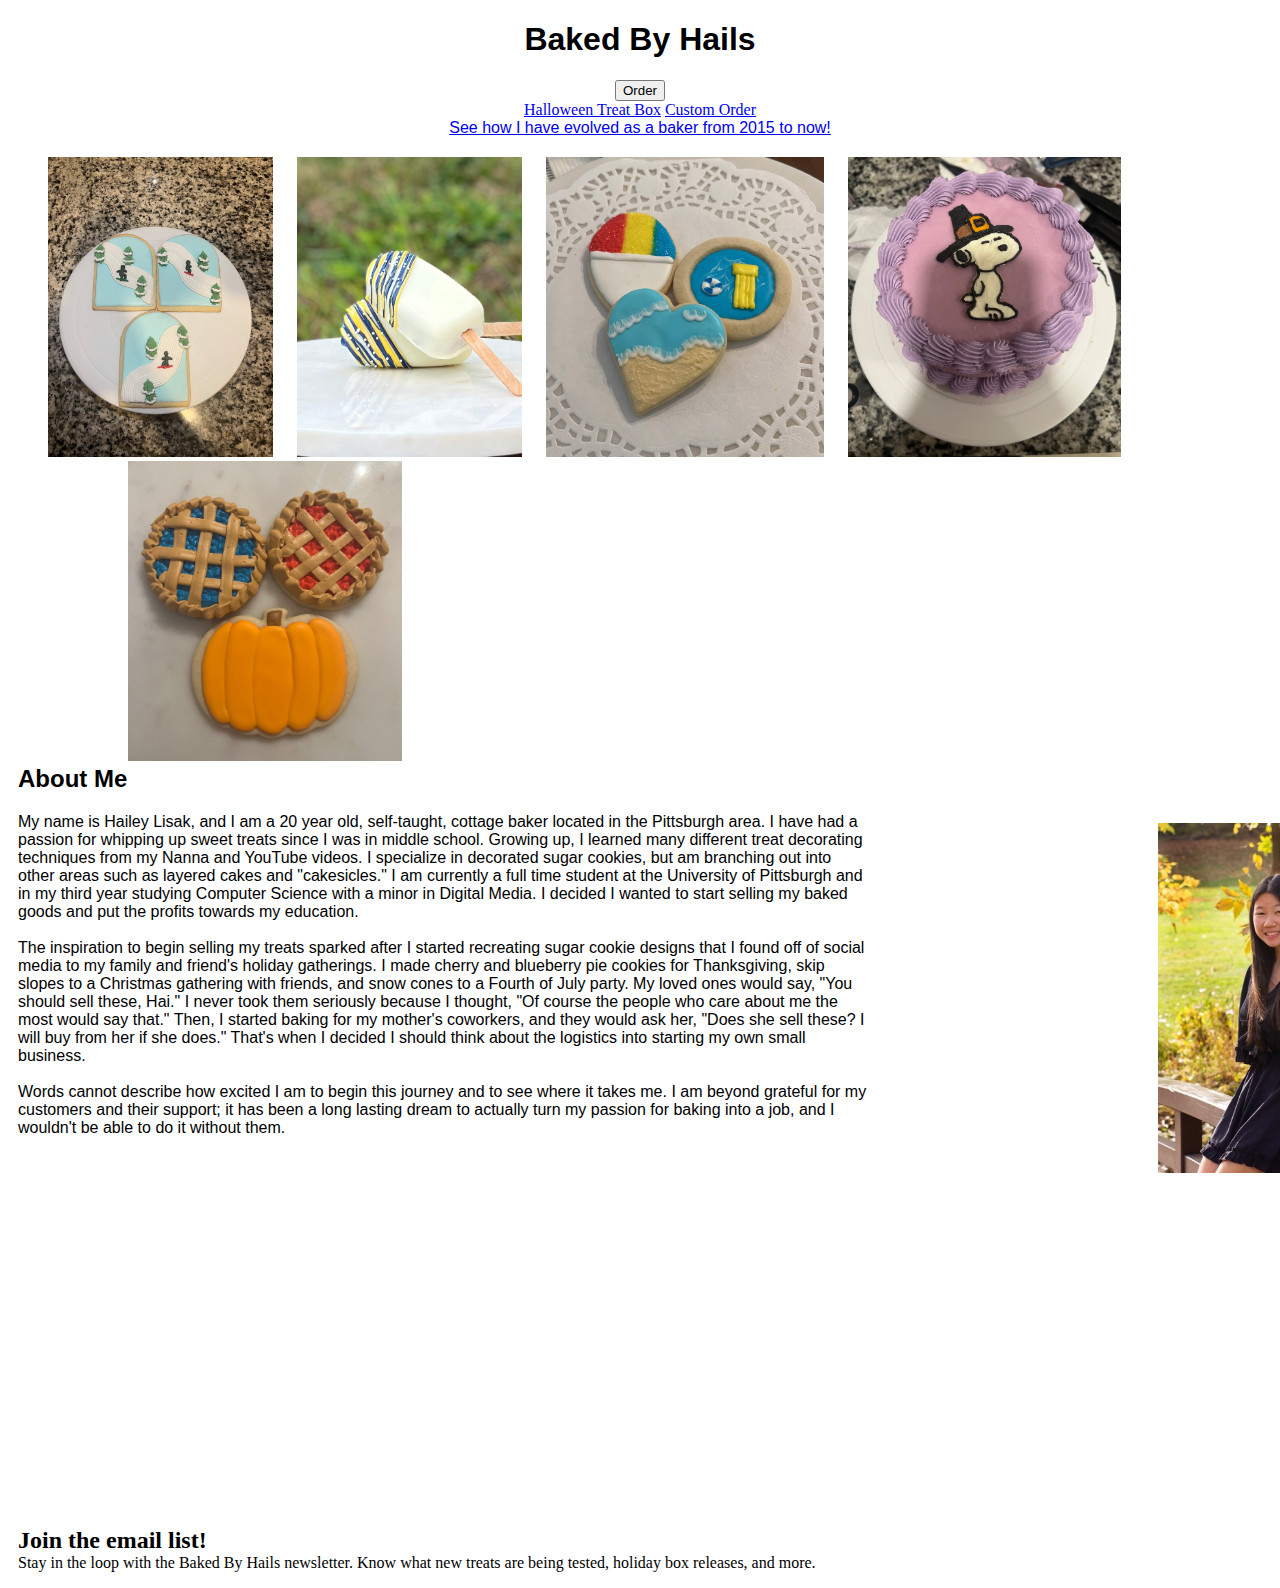
<file: index.html>
<!DOCTYPE html>
<html lang="en">
<head>
    <meta charset="UTF-8">
    <meta name="viewport" content="width=device-width, initial-scale=1.0">
    <title>Document</title>
    <link rel="stylesheet" href="imgPlacement.css">
    <style>
        h1{
            text-align: center;
            font-family:'Lucida Sans', 'Lucida Sans Regular', 'Lucida Grande', 'Lucida Sans Unicode', Geneva, Verdana, sans-serif; 
        }
        body{
            background-image: url('https://img.freepik.com/premium-photo/blue-ombre-digital-background_1091945-844.jpg');
            background-repeat: no-repeat;
            background-attachment: fixed;
            background-size: cover;
        }
       
    </style>
</head>
<body>
    
    <h1>Baked By Hails</h1>

    <div class="order-dd">
        <button class="dropbtn">Order</button>
            <div class="dd-options">
                <a href="https://forms.gle/fUBt6knXeHR9JkdFA">Halloween Treat Box</a>
                <a href="https://forms.gle/42cYDtxz12S1jL6k7">Custom Order</a> 
            </div>
    </div>
    
    <div style="display:flex; justify-content:center; gap:50px; font-family:'Lucida Sans', 'Lucida Sans Regular', 'Lucida Grande', 'Lucida Sans Unicode', Geneva, Verdana, sans-serif; flex-wrap:wrap;">
    <!-- <a href="https://forms.gle/fUBt6knXeHR9JkdFA">Place your Halloween Treat box order here!</a>
    &emsp; <a href="https://forms.gle/42cYDtxz12S1jL6k7">Place a custom order here!</a>  -->
    <a href="chrome-extension://oemmndcbldboiebfnladdacbdfmadadm/file:///Users/haileylisak/Downloads/test.pdf">See how I have evolved as a baker from 2015 to now!</a>
    </div>

    <img src="img/skislope.jpg" class="image-skiSlope" alt="Ski Slope Sugar Cookie">  
    <img src="img/pittcakesicle.JPEG" class="image-pittCakesicle" alt="Pitt Cakesicle">
    <img src="img/summercookies.jpg"class="image-summerCookies"alt="Summer Cookie Set">
    <img src="img/snoopycake.jpg"class="image-snoopyCake"alt="Snoopy Cake">
    <img src="img/thanksgivingcookies.jpg"class="image-thanksgivingCookies"alt="Thanksgiving Cookie Set">

    <div class="about-container">
            <h2 style="font-family:'Lucida Sans', 'Lucida Sans Regular', 'Lucida Grande', 'Lucida Sans Unicode', Geneva, Verdana, sans-serif; margin-left:10px">About Me</h2>
        <div class = "about-text">
            <p style="font-family:'Lucida Sans', 'Lucida Sans Regular', 'Lucida Grande', 'Lucida Sans Unicode', Geneva, Verdana, sans-serif; margin-right: 400px; margin-left: 10px;">
            My name is Hailey Lisak, and I am a 20 year old, self-taught, cottage baker located in the Pittsburgh area. I have had a passion for whipping
            up sweet treats since I was in middle school. Growing up, I learned many different treat decorating techniques from my Nanna and YouTube videos.
            I specialize in decorated sugar cookies, but am branching out into other areas such as layered cakes and "cakesicles." I am currently a 
            full time student at the University of Pittsburgh and in my third year studying Computer Science with a minor in Digital Media. I decided 
            I wanted to start selling my baked goods and put the profits towards my education.<br><br>
            The inspiration to begin selling my treats sparked after I started recreating sugar cookie designs that I found off of social media to my 
            family and friend's holiday gatherings. I made cherry and blueberry pie cookies for Thanksgiving, skip slopes to a Christmas gathering with 
            friends, and snow cones to a Fourth of July party. My loved ones would say, "You should sell these, Hai." I never took them seriously 
            because I thought, "Of course the people who care about me the most would say that." Then, I started baking for my mother's coworkers, and 
            they would ask her, "Does she sell these? I will buy from her if she does." That's when I decided I should think about the logistics into 
            starting my own small business. <br><br>
            Words cannot describe how excited I am to begin this journey and to see where it takes me. I am beyond grateful for my customers and their 
            support; it has been a long lasting dream to actually turn my passion for baking into a job, and I wouldn't be able to do it without them.</p>
        </div>

        <img src="img/me.jpg" class="image-me" alt="Hailey Lisak">
    
    </div>

    <h2 style="margin-bottom:0;margin-left: 10px;">Join the email list!</h2>
    <p style="margin-top:0;margin-left: 10px;">Stay in the loop with the Baked By Hails newsletter. Know what new treats are being tested, holiday box releases, and more.</p>
    
</body>
</html>
</file>
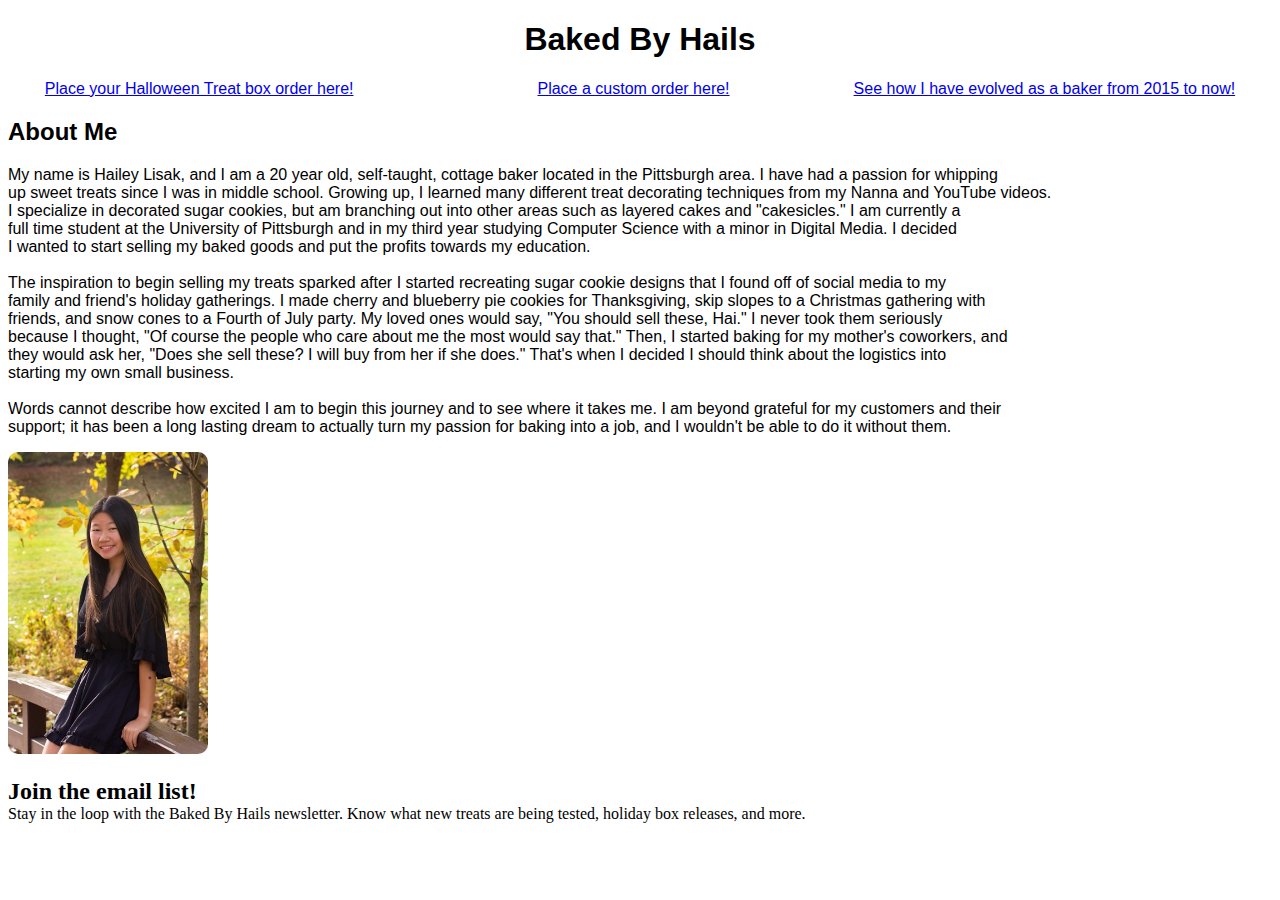
<file: bakedByHails.html>
<!DOCTYPE html>
<html lang="en">
<head>
    <meta charset="UTF-8">
    <meta name="viewport" content="width=device-width, initial-scale=1.0">
    <title>Document</title>
    <style>
        h1{
            text-align: center;
            font-family:'Lucida Sans', 'Lucida Sans Regular', 'Lucida Grande', 'Lucida Sans Unicode', Geneva, Verdana, sans-serif; 
        }
        body{
            background-image: url('https://img.freepik.com/premium-photo/blue-ombre-digital-background_1091945-844.jpg');
            background-repeat: no-repeat;
            background-attachment: fixed;
            background-size: cover;
        }
        
        .image-me{
            flex: 1;
            max-width: 200px;
            height: auto;
            border-radius: 10px;  
        }
       
    </style>
</head>
<body>
    
    <h1>Baked By Hails</h1>
    <div style="text-align:center">
    <a style="font-family:'Lucida Sans', 'Lucida Sans Regular', 'Lucida Grande', 'Lucida Sans Unicode', Geneva, Verdana, sans-serif" href="https://forms.gle/fUBt6knXeHR9JkdFA" style = "text-align:center">Place your Halloween Treat box order here!</a>
    &emsp;
    &emsp;
    &emsp;
    &emsp;
    &emsp;
    &emsp;
    &emsp;
    &emsp;
    &emsp;
    <a style="font-family:'Lucida Sans', 'Lucida Sans Regular', 'Lucida Grande', 'Lucida Sans Unicode', Geneva, Verdana, sans-serif" href="https://forms.gle/42cYDtxz12S1jL6k7">Place a custom order here!</a>
    &emsp;
    &emsp;
    &emsp;
    &emsp;
    &emsp;
    &emsp;
    <a style="font-family:'Lucida Sans', 'Lucida Sans Regular', 'Lucida Grande', 'Lucida Sans Unicode', Geneva, Verdana, sans-serif" href="chrome-extension://oemmndcbldboiebfnladdacbdfmadadm/file:///Users/haileylisak/Downloads/test.pdf">See how I have evolved as a baker from 2015 to now!</a><br>
    </div>
    <div class="about-container">
            <h2 style="font-family:'Lucida Sans', 'Lucida Sans Regular', 'Lucida Grande', 'Lucida Sans Unicode', Geneva, Verdana, sans-serif">About Me</h2>
        <div class = "about-text">
            <p style="font-family:'Lucida Sans', 'Lucida Sans Regular', 'Lucida Grande', 'Lucida Sans Unicode', Geneva, Verdana, sans-serif">
            My name is Hailey Lisak, and I am a 20 year old, self-taught, cottage baker located in the Pittsburgh area. I have had a passion for whipping <br>
            up sweet treats since I was in middle school. Growing up, I learned many different treat decorating techniques from my Nanna and YouTube videos. <br>
            I specialize in decorated sugar cookies, but am branching out into other areas such as layered cakes and "cakesicles." I am currently a <br>
            full time student at the University of Pittsburgh and in my third year studying Computer Science with a minor in Digital Media. I decided <br>
            I wanted to start selling my baked goods and put the profits towards my education.<br><br>
            The inspiration to begin selling my treats sparked after I started recreating sugar cookie designs that I found off of social media to my <br>
            family and friend's holiday gatherings. I made cherry and blueberry pie cookies for Thanksgiving, skip slopes to a Christmas gathering with <br>
            friends, and snow cones to a Fourth of July party. My loved ones would say, "You should sell these, Hai." I never took them seriously <br>
            because I thought, "Of course the people who care about me the most would say that." Then, I started baking for my mother's coworkers, and <br>
            they would ask her, "Does she sell these? I will buy from her if she does." That's when I decided I should think about the logistics into <br>
            starting my own small business. <br><br>
            Words cannot describe how excited I am to begin this journey and to see where it takes me. I am beyond grateful for my customers and their <br>
            support; it has been a long lasting dream to actually turn my passion for baking into a job, and I wouldn't be able to do it without them.</p>
        </div>
    <img src="me.jpg" class="image-me" alt="Hailey Lisak" height="300">
    </div>

    <h2 style="margin-bottom:0">Join the email list!</h2>
    <p style="margin-top:0">Stay in the loop with the Baked By Hails newsletter. Know what new treats are being tested, holiday box releases, and more.</p>
    
</body>
</html>
</file>
<file: imgPlacement.css>
.image-me{
    position: relative;
    height: 350px;
    left: 1150px;
    bottom: 330px;
}
.image-skiSlope{
    position: relative;
    height:300px;
    top: 20px;
    left:40px;
}
.image-pittCakesicle{
    position: relative;
    height: 300px;
    top:20px;
    left: 60px;
}
.image-summerCookies{
    position: relative;
    height: 300px;
    top:20px;
    left:80px;
}
.image-snoopyCake{
    position: relative;
    height: 300px;
    top:20px;
    left:100px;
}
.image-thanksgivingCookies{
    position: relative;
    height: 300px;
    top: 20px;
    left: 120px;
}
.order-dd{
    text-align: center;
    

}
</file>
